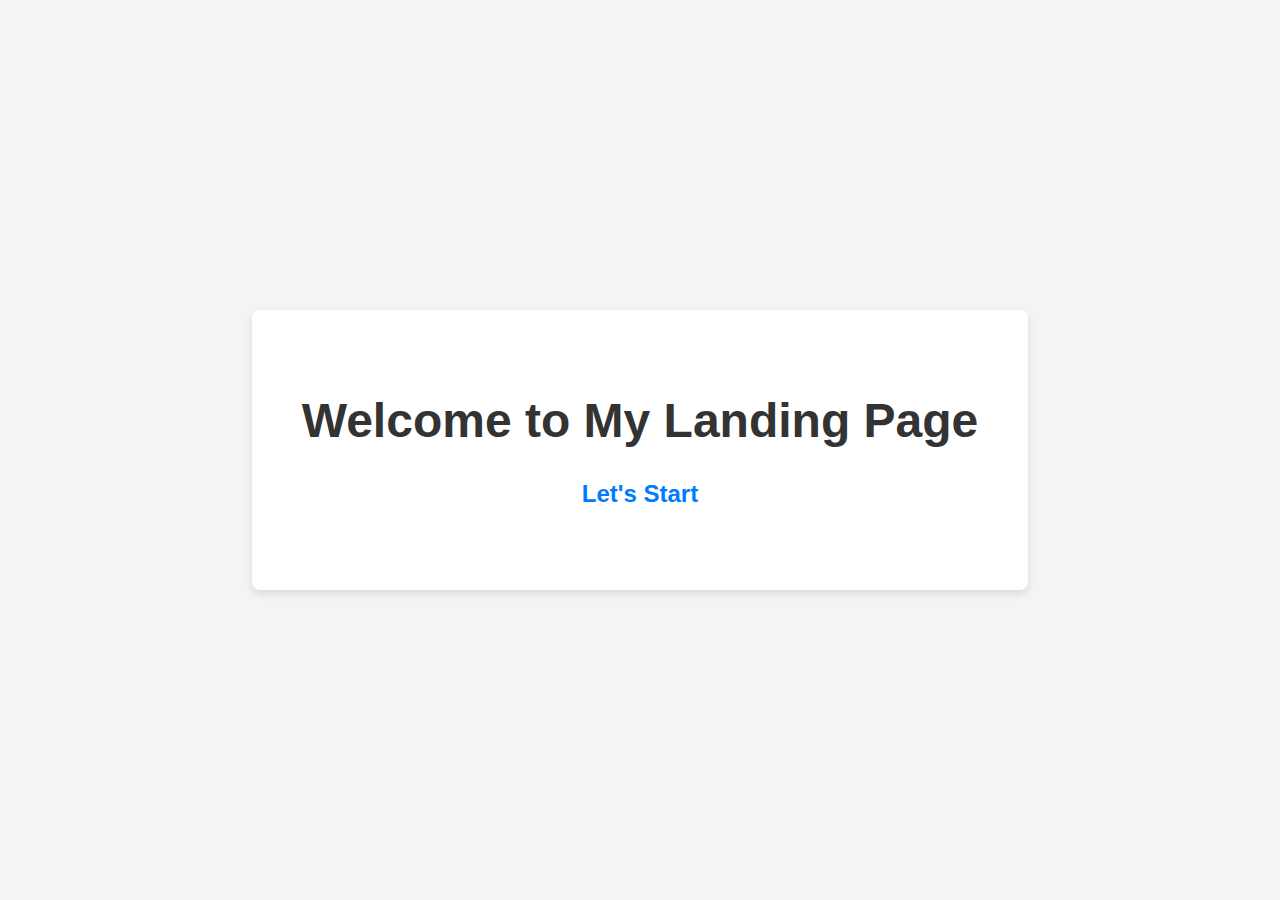
<file: myapp/templates/myapp/landing.html>
<!DOCTYPE html>
<html lang="en">
<head>
    <meta charset="UTF-8">
    <meta name="viewport" content="width=device-width, initial-scale=1.0">
    <title>Landing Page</title>
    <!-- Add some basic styling for the landing page -->
    <style>
        body {
            font-family: Arial, sans-serif;
            margin: 0;
            padding: 0;
            background: #f4f4f4;
            display: flex;
            justify-content: center;
            align-items: center;
            height: 100vh;
            text-align: center;
        }
        h1 {
            font-size: 3rem;
            color: #333;
        }
        h4 {
            font-size: 1.5rem;
            margin-top: 20px;
        }
        a {
            color: #007bff;
            text-decoration: none;
            font-weight: bold;
        }
        a:hover {
            text-decoration: underline;
        }
        .container {
            background: white;
            padding: 50px;
            border-radius: 8px;
            box-shadow: 0 4px 8px rgba(0, 0, 0, 0.1);
        }
    </style>
</head>
<body>
    <div class="container">
        <h1>Welcome to My Landing Page</h1>
        <h4><a href="{% url 'about' %}">Let's Start</a></h4>
    </div>
</body>
</html>
</file>
